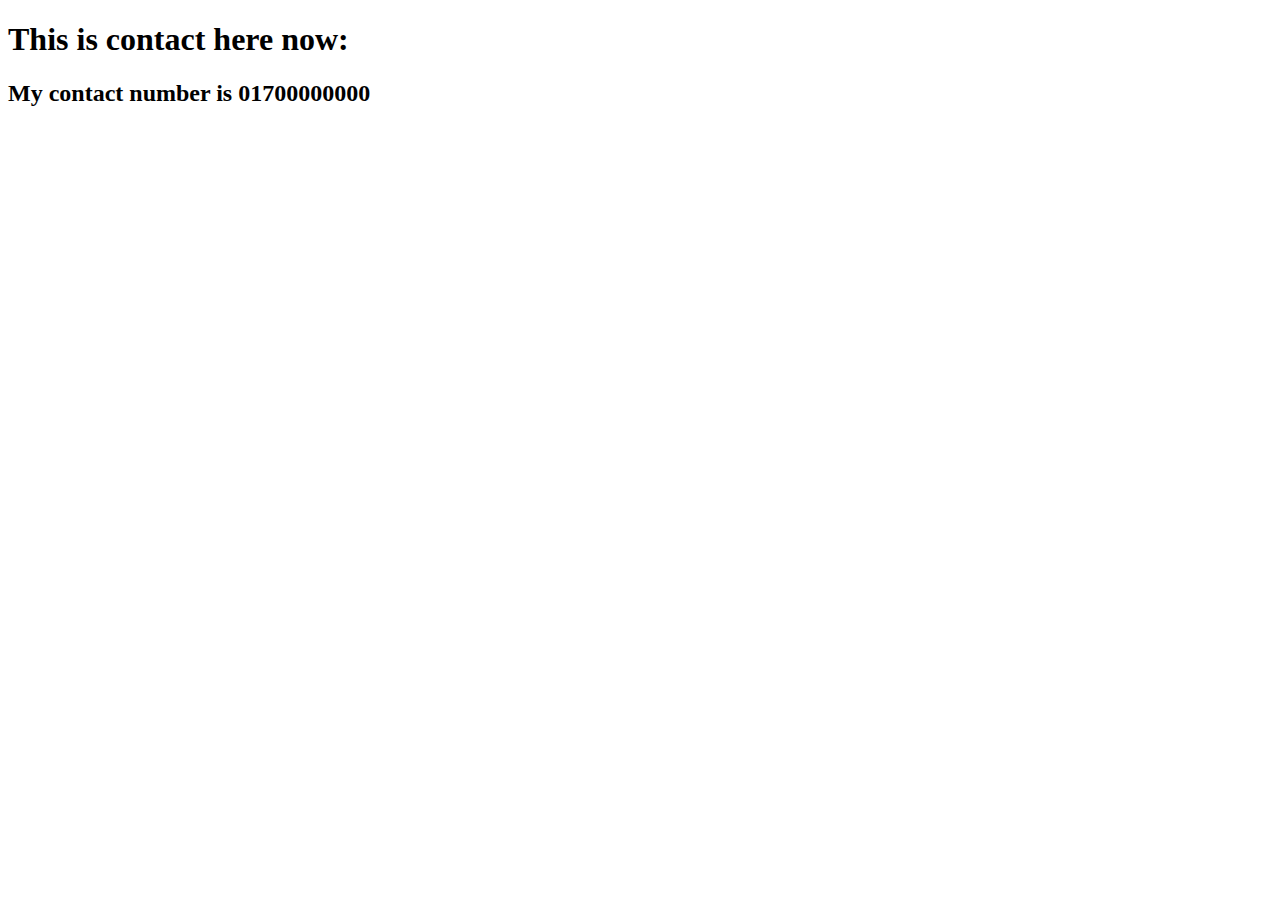
<file: contact.html>
<!DOCTYPE html>
<html lang="en">
<head>
    <meta charset="UTF-8">
    <meta name="viewport" content="width=device-width, initial-scale=1.0">
    <title>This is contact page</title>
    <h1>This is contact here now:</h1>
    <h2>My contact number is 01700000000</h2>
</head>
<body>
    
</body>
</html>
</file>
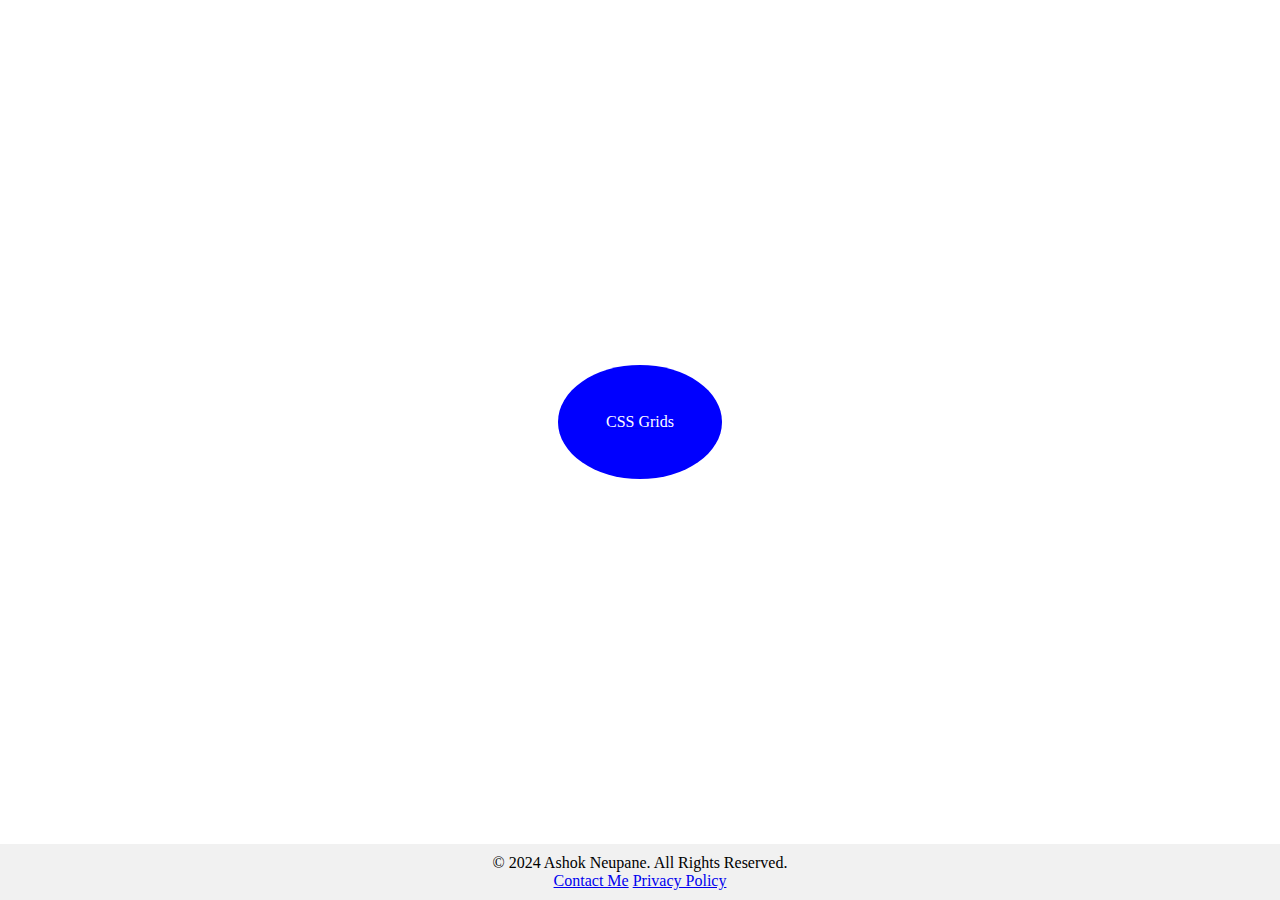
<file: css.html>
<!DOCTYPE html>
<html lang="en">

<head>
  <meta charset="UTF-8" />
  <meta name="viewport" content="width=device-width, initial-scale=1.0" />
  <title>Ashok Neupane - Full Stack Developer</title>
  <link rel="stylesheet" href="css.css" />
</head>

<body>
    <a href="./cssgrid.html">
  <div class="container">
    <span class="css-lessons">CSS Grids</span>
</a>
  </div>
</a>

  <footer>
    <p>&copy; 2024 Ashok Neupane. All Rights Reserved.</p>
    <a href="./contact.html">Contact Me</a>
    <a href="./privacyPolicy.html">Privacy Policy</a>
  </footer>
</body>

</html>
</file>
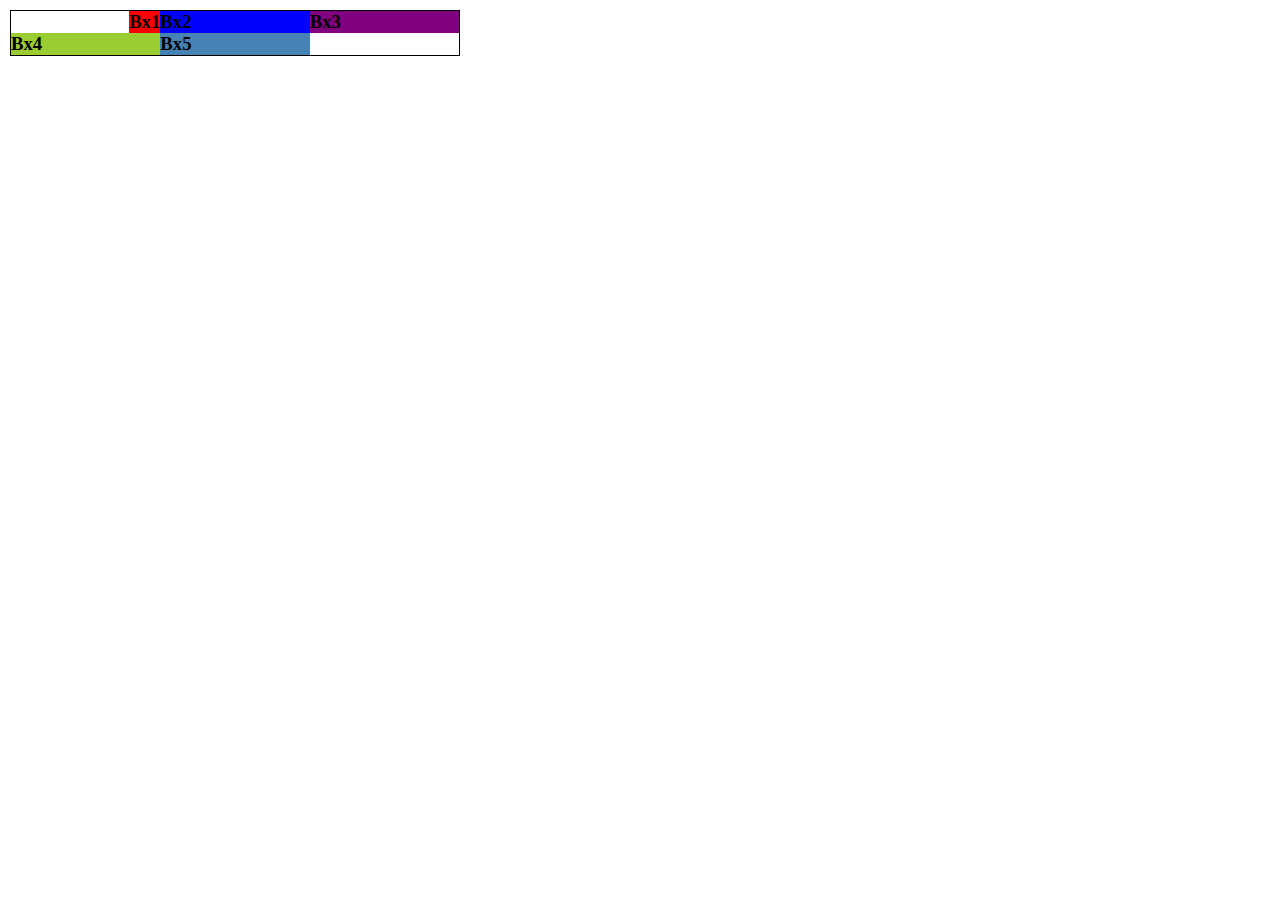
<file: cssgrid.html>
<!DOCTYPE html>
<html lang="en">

  <head>
    <meta charset="UTF-8">
    <meta name="viewport" content="width=device-width, initial-scale=1.0">
    <title>Document</title>


    <style>
      * {
        box-sizing: border-box;
        padding: 0;
        margin: 0;
      }

      body {
        padding: 10px;
      }

      .bx {
        width: 450px;
        border: 1px solid black;
        display: grid;
        grid-template-columns: repeat(3, 1fr);
        /* justify-items: start; */
      }

      .bx1 {
        background-color: red;
        justify-self: end;
      }

      .bx2 {
        background-color: blue;

      }

      .bx3 {
        background-color: purple;

      }

      .bx4 {
        background-color: yellowgreen;

      }

      .bx5 {
        background-color: steelblue;


      }
    </style>

  </head>

  <body>

    <div class="bx">
      <div class="bx1 item">
        <h3>Bx1</h3>

      </div>
      <div class="bx2 item">
        <h3>Bx2</h3>
      </div>
      <div class="bx3 item">
        <h3>Bx3</h3>
      </div>
      <div class="bx4 item">
        <h3>Bx4</h3>
      </div>
      <div class="bx5 item">
        <h3>Bx5</h3>
      </div>

    </div>





  </body>

</html>
</file>
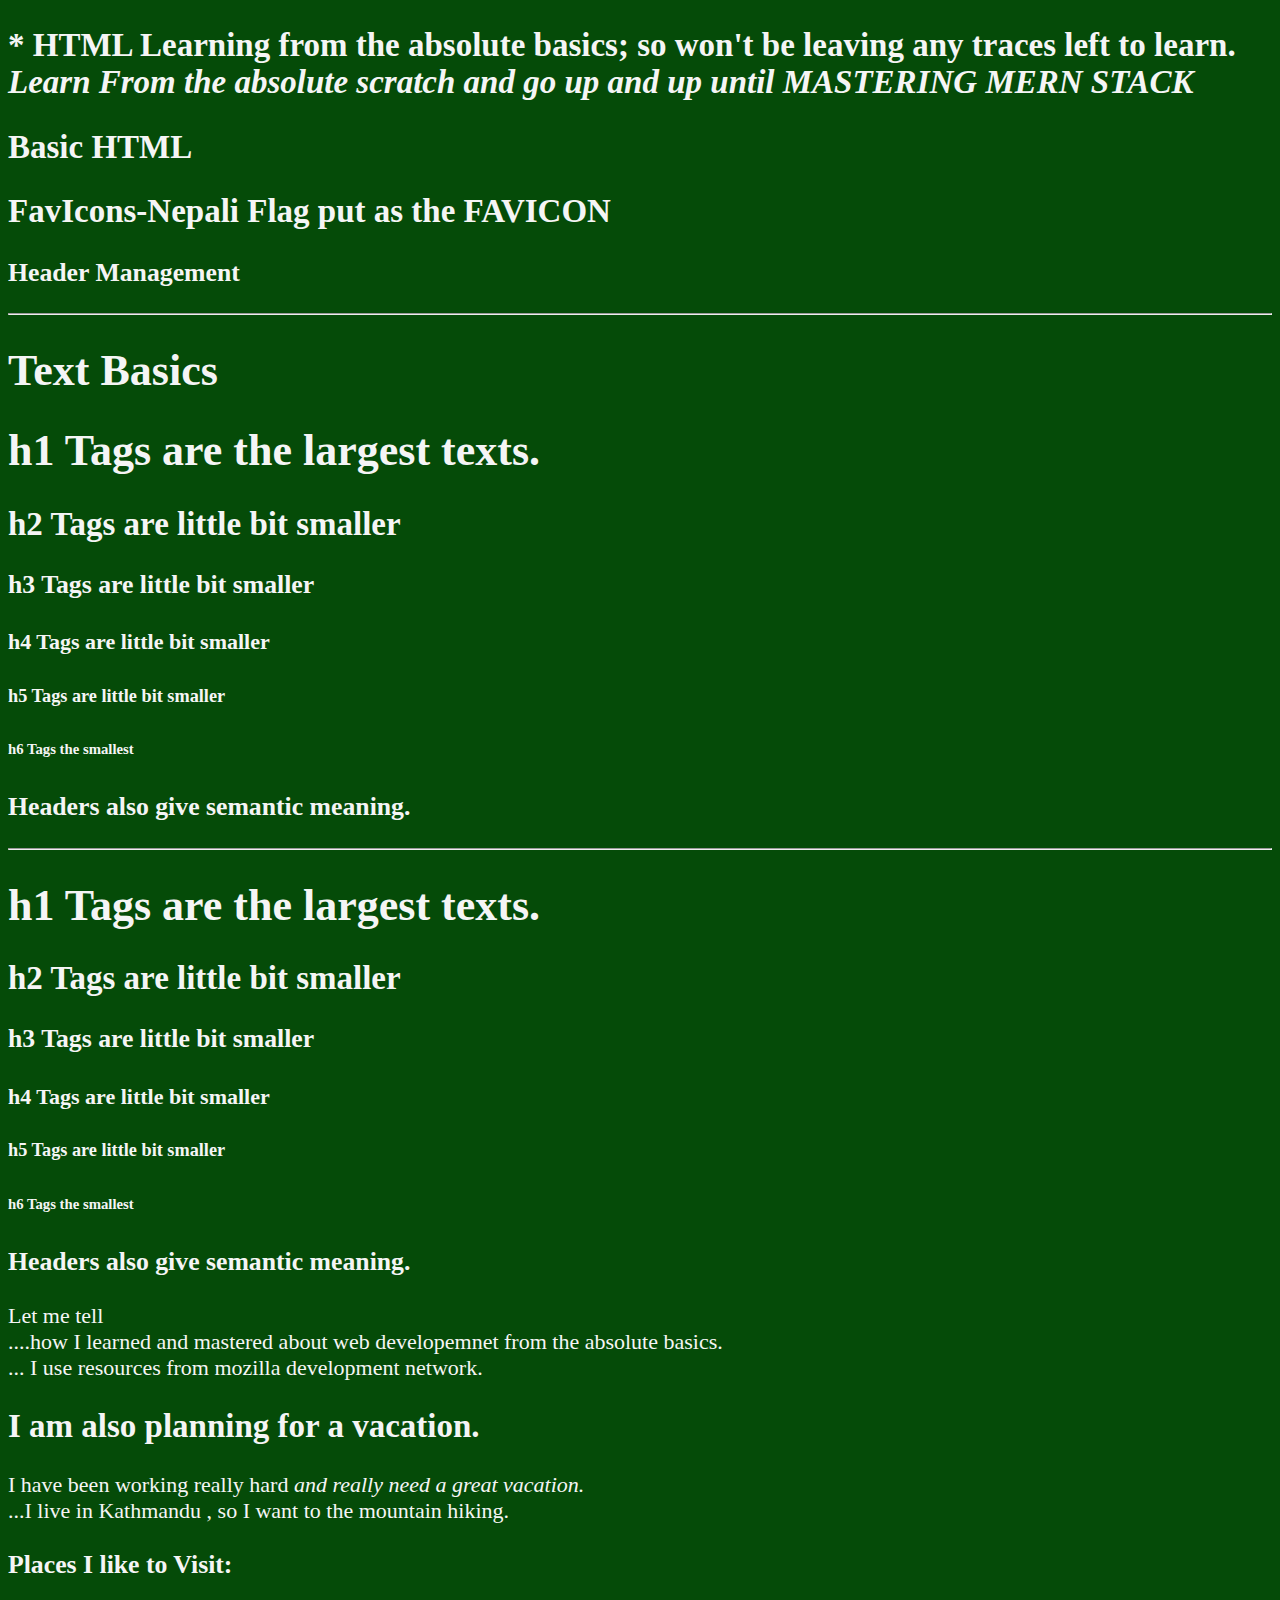
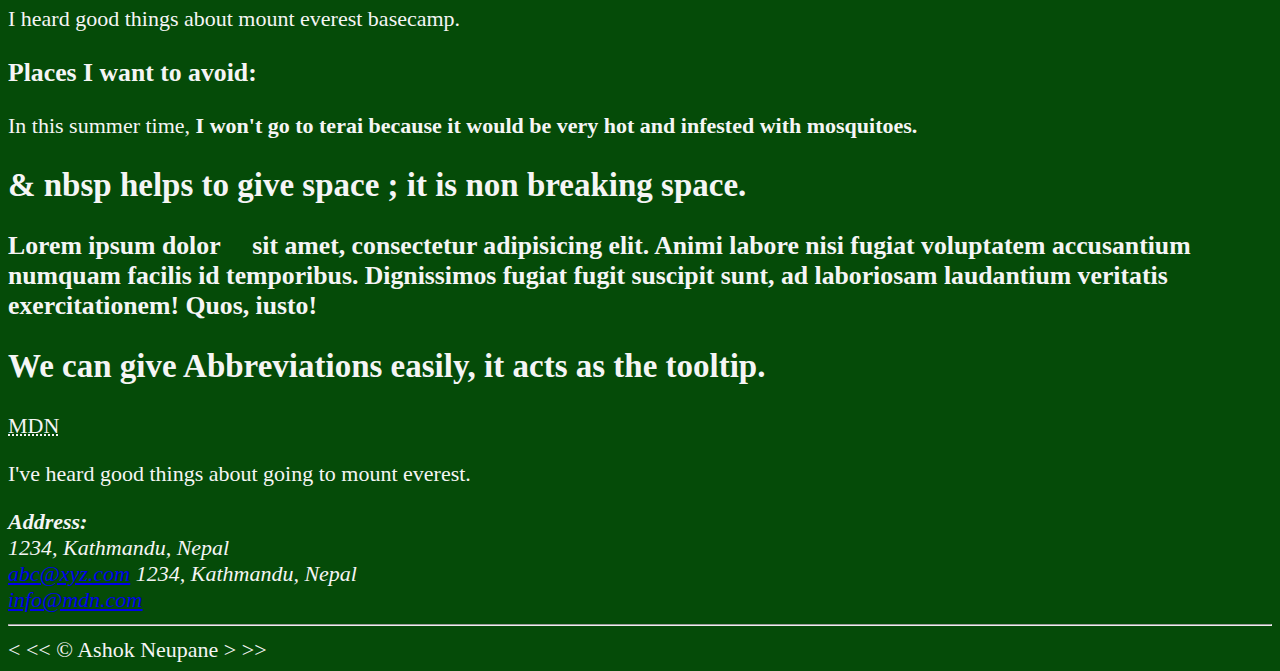
<file: day1.html>
<!DOCTYPE html>
<html lang="en">
  <head>
    <meta charset="UTF-8" />
    <meta name="author" content="Ashok Neupane, initial-scale=1.0" />
    <meta
      name="description"
      content="This page contains all the things about HTML, each thing and everything from the ground up."
    />
    <link
      rel="icon"
      href="./assets/images/Nepal-Flag-icon.png"
      type="image/x-icon"
    />
    <link rel="stylesheet" href="main.css" type="text/css" />
    <title>HTML Learning</title>
  </head>
  <body>
    <h2>* HTML Learning from the absolute basics; so won't be leaving any traces left to learn. <em>Learn From the absolute scratch and go up and up until MASTERING MERN STACK</em></h2>
    <h2>Basic HTML</h2>
    <h2>FavIcons-Nepali Flag put as the FAVICON</h2>
    <h3>Header Management</h3>

    <hr />
    <h1>Text Basics</h1>

    <h1>h1 Tags are the largest texts.</h1>
    <h2>h2 Tags are little bit smaller</h2>
    <h3>h3 Tags are little bit smaller</h3>
    <h4>h4 Tags are little bit smaller</h4>
    <h5>h5 Tags are little bit smaller</h5>
    <h6>h6 Tags the smallest</h6>

    <h3>Headers also give semantic meaning.</h3>

    <hr />

    <h1>h1 Tags are the largest texts.</h1>
    <h2>h2 Tags are little bit smaller</h2>
    <h3>h3 Tags are little bit smaller</h3>
    <h4>h4 Tags are little bit smaller</h4>
    <h5>h5 Tags are little bit smaller</h5>
    <h6>h6 Tags the smallest</h6>

    <h3>Headers also give semantic meaning.</h3>

    <p>
      Let me tell <br />
      ....how I learned and mastered about web developemnet from the absolute
      basics. <br />
      ... I use resources from mozilla development network.
    </p>

    <h2>I am also planning for a vacation.</h2>
    <p>
      I have been working really hard
      <em> and really need a great vacation.</em> <br />
      ...I live in Kathmandu , so I want to the mountain hiking.
    </p>

    <h3>Places I like to Visit:</h3>
    <p>I heard good things about mount everest basecamp.</p>

    <h3>Places I want to avoid:</h3>
    <p>
      In this summer time,
      <strong>
        I won't go to terai because it would be very hot and infested with
        mosquitoes.</strong
      >
    </p>

    <h2>& nbsp helps to give space ; it is non breaking space.</h2>
    <h3>
      Lorem ipsum dolor &nbsp; &nbsp; sit amet, consectetur adipisicing elit.
      Animi labore nisi fugiat voluptatem accusantium numquam facilis id
      temporibus. Dignissimos fugiat fugit suscipit sunt, ad laboriosam
      laudantium veritatis exercitationem! Quos, iusto!
    </h3>

    <h2>We can give Abbreviations easily, it acts as the tooltip.</h2>
    <abbr title="Mozilla Developer Netword">MDN</abbr>

    <p>I've heard good things about going to mount everest.</p>

    <address>
      <strong>Address:</strong> <br />
      1234, Kathmandu, Nepal <br />
      <a href="mailto:abc@xyz.com">abc@xyz.com</a>
      1234, Kathmandu, Nepal <br />
      <a href="mailto:info@mdn.com">info@mdn.com</a>
    </address>

    <!---TODO: ADD MORE PLACES LATER--->

    <hr />
    &lt; &lt;&lt; &copy Ashok Neupane &gt; &gt;&gt;
  </body>
</html>
</file>
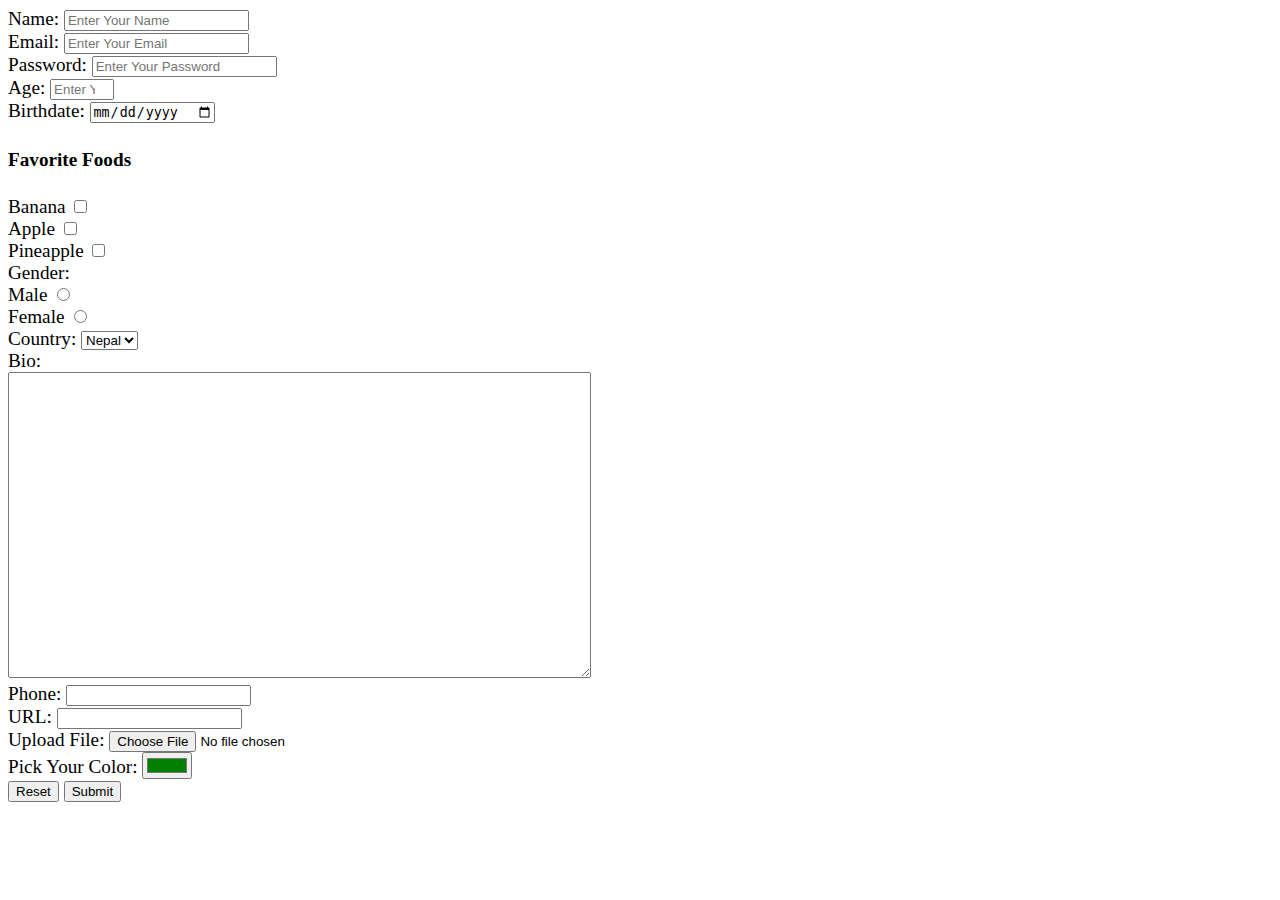
<file: form.html>
<!DOCTYPE html>
<html lang="en">
<head>
    <meta charset="UTF-8">
    <meta name="viewport" content="width=device-width, initial-scale=1.0">
    <title>Form</title>
</head>
<body>
    <form action="mailto:ashokabrother@gmail.com" method="GET" enctype="multipart/form-data" style="font-size: larger;">
        <div>
            <label for="name">Name:</label>
            <input type="text" name="name" placeholder="Enter Your Name" id="name" required />
        </div>
        <div>
            <label for="email">Email:</label>
            <input type="email" name="email" id="email" placeholder="Enter Your Email" required />
        </div>
        <div>
            <label for="password">Password:</label>
            <input type="password" name="password" placeholder="Enter Your Password" required />
        </div>
        <div>
            <label for="age">Age:</label>
            <input type="number" name="age" id="age" placeholder="Enter Your Age" min="1" max="200" step="5" />
        </div>
        <div>
            <label for="date">Birthdate:</label>
            <input type="date" name="date" id="date" placeholder="Enter Your Birth" min="2020-10-20" />
        </div>
        <div>
            <h4>Favorite Foods</h4>
            <div>
                <label for="banana">Banana</label>
                <input type="checkbox" name="banana" id="banana" />
            </div>
            <div>
                <label for="apple">Apple</label>
                <input type="checkbox" name="apple" id="apple" />
            </div>
            <div>
                <label for="pineapple">Pineapple</label>
                <input type="checkbox" name="pineapple" id="pineapple" />
            </div>
        </div>
        <div>
            Gender:
            <div>
                <label for="male">Male</label>
                <input type="radio" name="gender" id="male" value="male" />
            </div>
            <div>
                <label for="female">Female</label>
                <input type="radio" name="gender" id="female" value="female" />
            </div>
        </div>
        <div>
            <label for="countries">Country:</label>
            <select name="countries" id="countries">
                <option value="nepal">Nepal</option>
                <option value="india">India</option>
                <option value="china">China</option>
                <option value="usa">USA</option>
            </select>
        </div>
        <div>
            <label for="bio">Bio:</label>
            <br />
            <textarea name="bio" id="bio" cols="70" rows="20"></textarea>
        </div>
        <input type="hidden" name="hidden" value="hi" />
        <div>
            <label for="phone">Phone:</label>
            <input type="tel" name="phone" id="phone" />
        </div>
        <div>
            <label for="url">URL:</label>
            <input type="url" name="url" id="url" />
        </div>
        <div>
            <label for="file">Upload File:</label>
            <input type="file" id="file" name="file" />
        </div>
        <div>
            <label for="color">Pick Your Color:</label>
            <input type="color" name="color" id="color" value="#008000" />
        </div>
        <div>
            <button type="reset">Reset</button>
            <button type="submit">Submit</button>
        </div>
    </form>
</body>
</html>
</file>
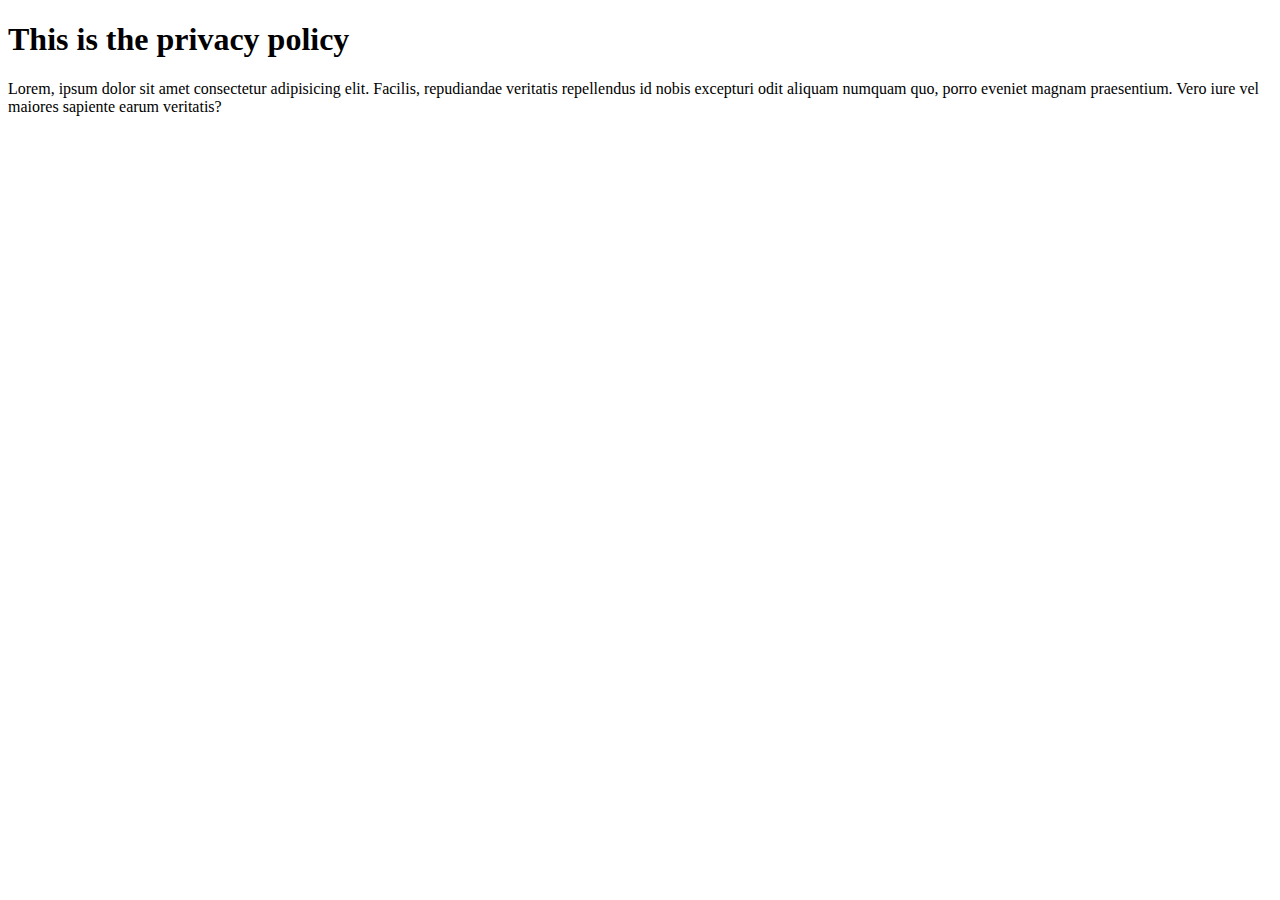
<file: privacyPolicy.html>
<!DOCTYPE html>
<html lang="en">
<head>
    <meta charset="UTF-8">
    <meta name="viewport" content="width=device-width, initial-scale=1.0">
    <title>Document</title>
</head>
<body>
    <h1>This is the privacy policy</h1>
    <p>Lorem, ipsum dolor sit amet consectetur adipisicing elit. Facilis, repudiandae veritatis repellendus id nobis excepturi odit aliquam numquam quo, porro eveniet magnam praesentium. Vero iure vel maiores sapiente earum veritatis?</p>
    
</body>
</html>
</file>
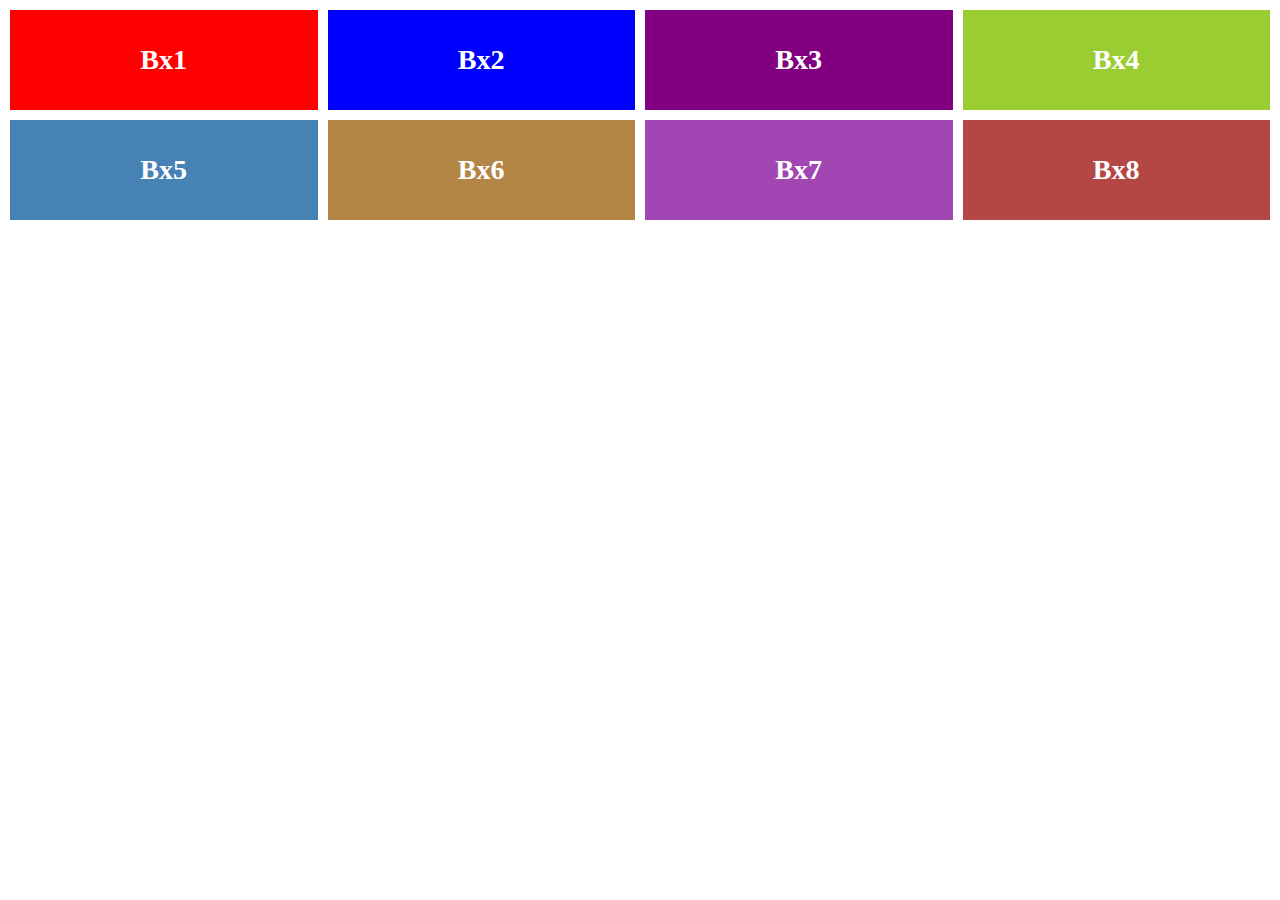
<file: teaching.html>
<!DOCTYPE html>
<html lang="en">

<head>
  <meta charset="UTF-8">
  <meta name="viewport" content="width=device-width, initial-scale=1.0">
  <title>Document</title>
  <style>
    * {
      box-sizing: border-box;
      padding: 0;
      margin: 0;
    }

    body {
      padding: 10px;
    }

    .bx {
      display: grid;
      grid-template-columns: repeat(4, 1fr);
      grid-auto-rows: 100px;
      gap: 10px; /* Adding gap between grid items */
    }

    .bx1 {
      background-color: red;
    }

    .bx2 {
      background-color: blue;
    }

    .bx3 {
      background-color: purple;
    }

    .bx4 {
      background-color: yellowgreen;
    }

    .bx5 {
      background-color: steelblue;
    }

    .bx6 {
      background-color: rgb(180, 134, 70);
    }

    .bx7 {
      background-color: rgb(162, 70, 180);
    }

    .bx8 {
      background-color: rgb(180, 70, 70);
    }

    .item {
      display: flex;
      justify-content: center;
      align-items: center;
      font-size: 1.5rem;
      color: white;
      font-weight: bold;
    }
  </style>
</head>

<body>
  <div class="bx">
    <div class="bx1 item">
      <h3>Bx1</h3>
    </div>
    <div class="bx2 item">
      <h3>Bx2</h3>
    </div>
    <div class="bx3 item">
      <h3>Bx3</h3>
    </div>
    <div class="bx4 item">
      <h3>Bx4</h3>
    </div>
    <div class="bx5 item">
      <h3>Bx5</h3>
    </div>
    <div class="bx6 item">
      <h3>Bx6</h3>
    </div>
    <div class="bx7 item">
      <h3>Bx7</h3>
    </div>
    <div class="bx8 item">
      <h3>Bx8</h3>
    </div>
  </div>
</body>

</html>
</file>
<file: css.css>
* {
    box-sizing: border-box;
    padding: 0;
    margin: 0;
  }
  
  html, body {
    height: 100%;
    margin: 0;
  }
  
  body {
    display: flex;
    flex-direction: column;
  }
  
  .container {
    flex: 1;
    display: flex;
    justify-content: center;
    align-items: center;
  }
  .css-lessons{
    display: flex;
    flex-direction: column;
    background-color: blue;
    border-radius: 50%;
    padding:3rem;
    color:white;
  }
  
  footer {
    background-color: #f1f1f1;
    padding: 10px;
    text-align: center;
  }
</file>
<file: main.css>
html {
    font-size: 22px;
  }
  body {
    background-color: #054b08;
    color: whitesmoke;
  }
</file>
